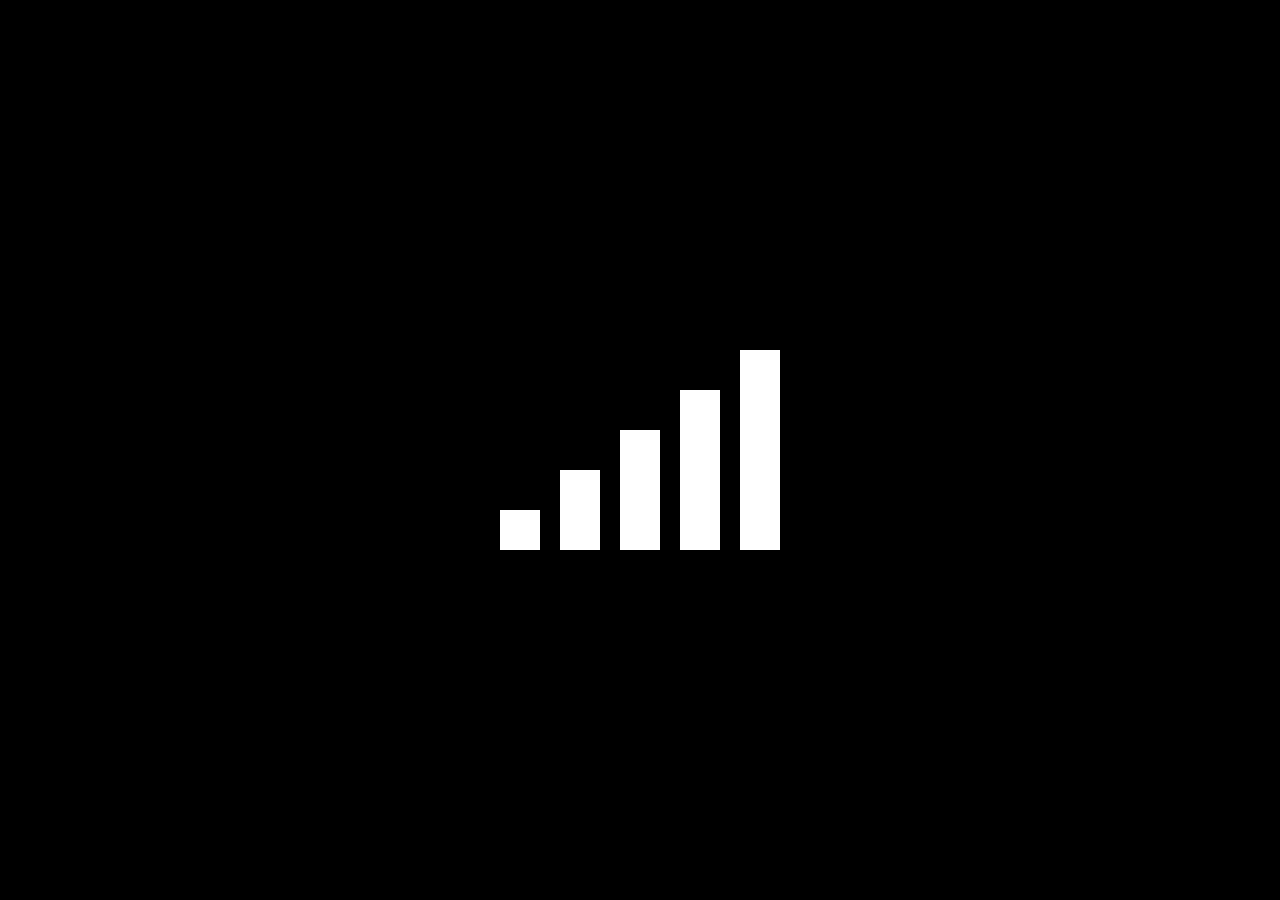
<file: css制作一个小球上台阶的动画/index.html>
<!DOCTYPE html>
<html lang="en">

<head>
  <meta charset="UTF-8">
  <meta name="viewport" content="width=device-width, initial-scale=1.0">
  <meta http-equiv="X-UA-Compatible" content="ie=edge">
  <title>css制作一个小球上台阶的动画</title>
  <style>
    body {
      margin: 0;
      height: 100vh;
      display: flex;
      align-items: center;
      justify-content: center;
      background-color: black;
    }

    .loader {
      width: 7em;
      height: 5em;
      display: flex;
      align-items: flex-end;
      justify-content: space-between;
      font-size: 40px;
      position: relative;
    }

    .loader span {
      width: 1em;
      height: 1em;
      background-color: white;
    }

    .loader span {
      height: calc(var(--n) * 1em);
    }

    .loader span:nth-child(1) {
      --n: 1;
    }

    .loader span:nth-child(2) {
      --n: 2;
    }

    .loader span:nth-child(3) {
      --n: 3;
    }

    .loader span:nth-child(4) {
      --n: 4;
    }

    .loader span:nth-child(5) {
      --n: 5;
    }

    .loader span {
      animation: sort 5s infinite;
    }

    .loader::before,
    .loader::after {
      content: '';
      position: absolute;
      width: 1em;
      height: 1em;
      background-color: white;
      border-radius: 50%;
      bottom: 1em;
    }

    .loader::before {
      left: 0;
      --direction: 1;
    }

    .loader::after {
      left: 6em;
      --direction: -1;
    }

    .loader::before,
    .loader::after {
      animation: climbling 5s infinite;
      visibility: hidden;
    }

    .loader::after {
      animation-delay: 2.5s;
    }

    @keyframes sort {
      0%,
      40%,
      100% {
        height: calc(var(--n) * 1em);
      }

      50%,
      90% {
        height: calc(5em - (var(--n) - 1) * 1em);
      }
    }

    @keyframes climbling {
      0% {
        bottom: 1em;
        left: calc(3em - 2*1.5em * var(--direction));
        visibility: visible;
      }
      10% {
        bottom: 2em;
        left: calc(3em - 1 * 1.5em * var(--direction));
      }
      20% {
        bottom: 3em;
        left: calc(3em - 0 * 1.5em * var(--direction));
      }
      30% {
        bottom: 4em;
        left: calc(3em + 1* 1.5em * var(--direction));
      }
      40% {
        bottom: 5em;
        left: calc(3em + 2* 1.5em * var(--direction));
      }
      50% {
        bottom: 1em;
        left: calc(3em + 2 * 1.5em * var(--direction));
      }
      50%,
      100% {
        visibility: hidden;
      }
    }
  </style>
</head>

<body>
  <div class="loader">
    <span></span>
    <span></span>
    <span></span>
    <span></span>
    <span></span>
  </div>
</body>

</html>
</file>
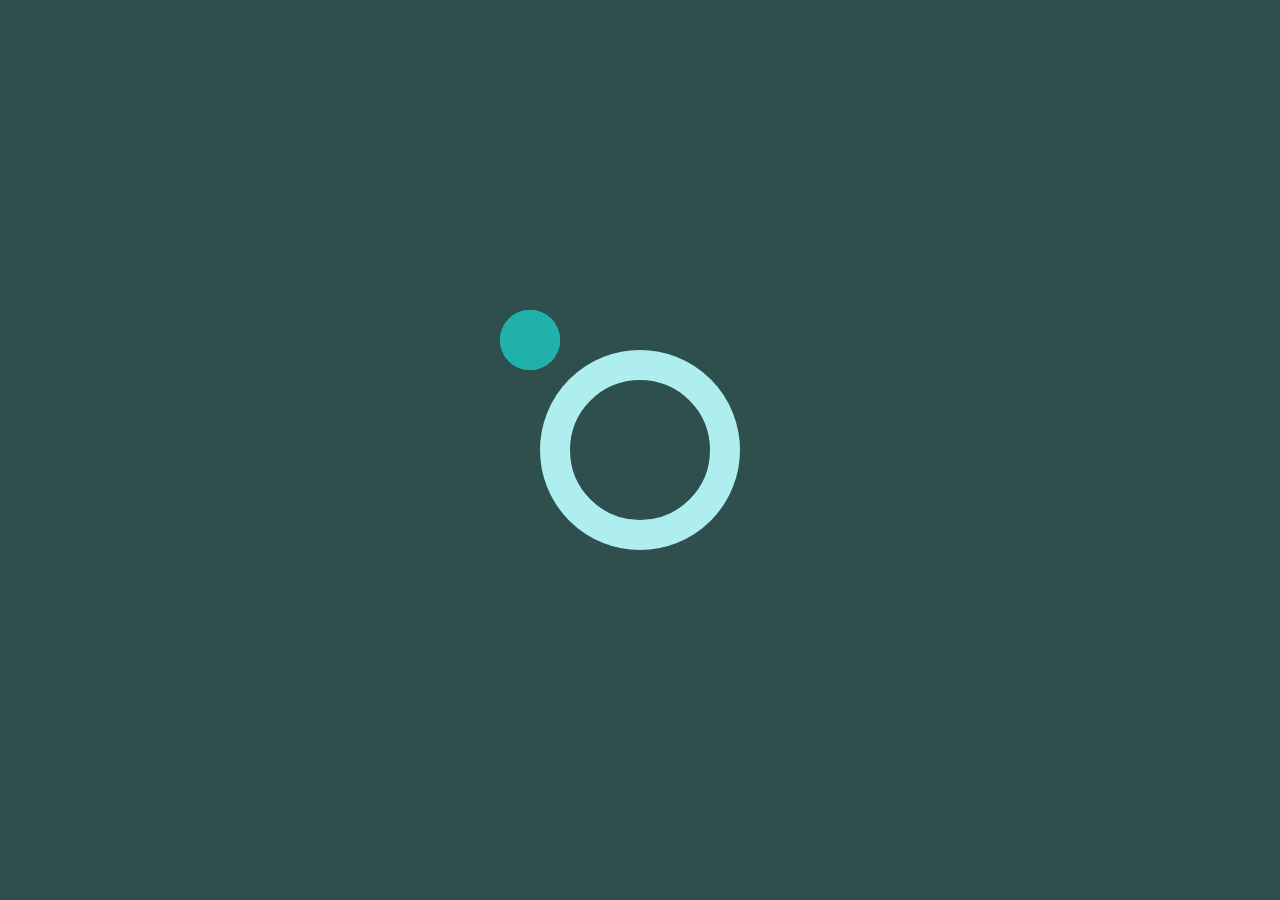
<file: css制作一个小球绕着圆环盘旋/index.html>
<!DOCTYPE html>
<html lang="en">

<head>
  <meta charset="UTF-8">
  <meta name="viewport" content="width=device-width, initial-scale=1.0">
  <meta http-equiv="X-UA-Compatible" content="ie=edge">
  <title>css制作一个小球绕着圆环盘旋的动画</title>
  <style>
    body {
      margin: 0;
      height: 100vh;
      display: flex;
      align-items: center;
      justify-content: center;
      overflow: hidden;
      background-color: darkslategray;
    }

    * {
      box-sizing: border-box;
    }

    .container {
      position: relative;
      font-size: 20px;
      animation: rotate 5s linear infinite;
    }

    .ring {
      position: relative;
      z-index: 2;
      width: 10em;
      height: 10em;
      border: 1.5em solid paleturquoise;
      border-radius: 50%;
    }

    .sphere {
      width: 80%;
      height: 80%;
      position: absolute;
      top: -20%;
      left: -20%;
      animation: rotate 1.5s linear infinite,
      overlapping 1.5s linear infinite;
    }

    .sphere::after {
      content: '';
      position: absolute;
      width: 3em;
      height: 3em;
      background-color: lightseagreen;
      border-radius: 50%;
    }

    .sphere:nth-child(2) {
      animation-delay: -0.5s;
    }

    .sphere:nth-child(3) {
      animation-delay: -1s;
    }

    @keyframes rotate {
      to {
        transform: rotate(360deg);
      }
    }

    @keyframes overlapping {
      to {
        z-index: 2;
      }
    }
  </style>
</head>

<body>
  <div class="container">
    <div class="ring"></div>
    <div class="spheres">
      <span class="sphere"></span>
      <span class="sphere"></span>
      <span class="sphere"></span>
    </div>
  </div>
</body>

</html>
</file>
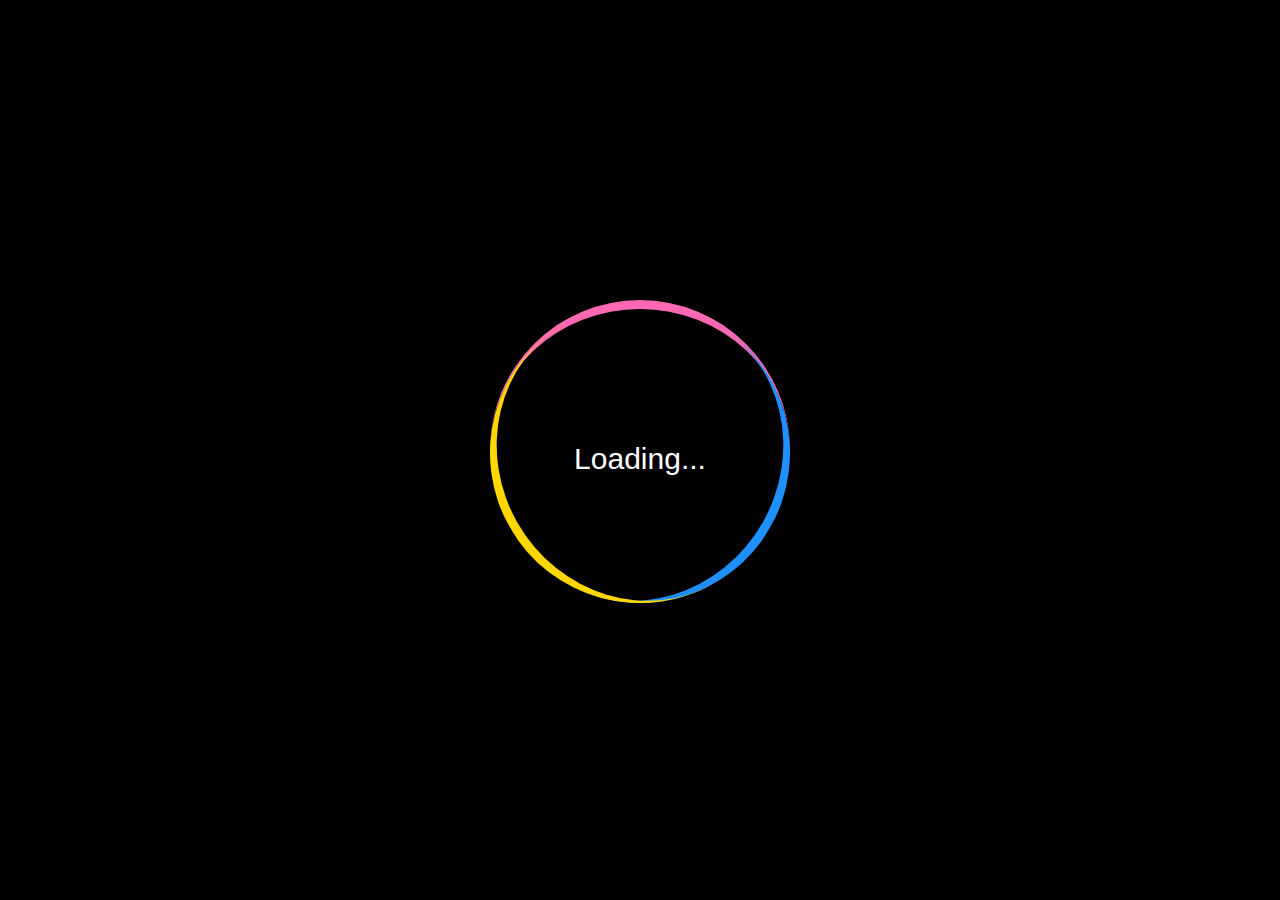
<file: css制作一个摇摇晃晃的loading/index.html>
<!DOCTYPE html>
<html lang="en">

<head>
  <meta charset="UTF-8">
  <meta name="viewport" content="width=device-width, initial-scale=1.0">
  <meta http-equiv="X-UA-Compatible" content="ie=edge">
  <title>css制作一个摇摇晃晃的loading</title>
  <style>
    body {
      margin: 0 auto;
      height: 100vh;
      display: flex;
      align-items: center;
      justify-content: center;
      overflow: hidden;
      background: black;
    }

    .loader {
      width: 10em;
      height: 10em;
      position: relative;
      font-size: 30px;
      box-sizing: border-box;
      border-top: 0.3em solid hotpink;
      border-radius: 50%;
      animation: rotating 2s ease-in-out infinite;
      --direction: 1;
    }

    /* 用伪元素画出组成圆的另外2条弧线 */

    .loader::before,
    .loader::after {
      content: '';
      position: absolute;
      width: inherit;
      height: inherit;
      border-radius: 50%;
      box-sizing: border-box;
      top: -0.2em;
    }

    .loader::before {
      border-top: 0.3em solid dodgerblue;
      transform: rotate(120deg);
    }

    .loader::after {
      border-top: 0.3em solid gold;
      transform: rotate(240deg);
    }

    .loader span {
      position: absolute;
      color: white;
      width: inherit;
      height: inherit;
      text-align: center;
      line-height: 10em;
      font-family: sans-serif;
      animation: rotating 2s linear infinite;
      --direction: -1;
    }

    @keyframes rotating {
      50% {
        transform: rotate(calc(180deg * var(--direction)));
      }

      100% {
        transform: rotate(calc(360deg * var(--direction)));
      }
    }
  </style>
</head>

<body>
  <div class="loader">
    <span>Loading...</span>
  </div>
</body>

</html>
</file>
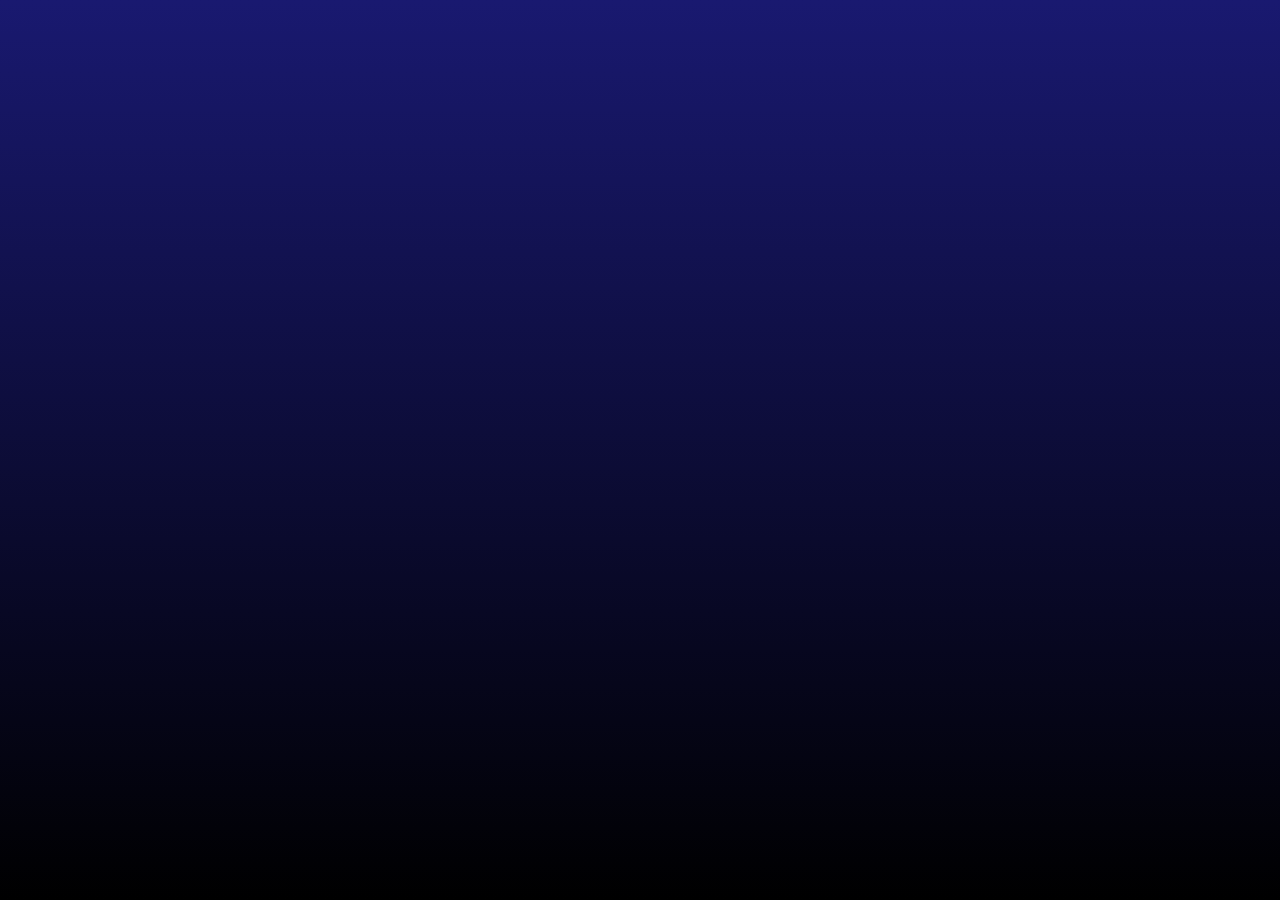
<file: css制作一个极品飞车/index.html>
<!DOCTYPE html>
<html lang="en">

<head>
  <meta charset="UTF-8">
  <meta name="viewport" content="width=device-width, initial-scale=1.0">
  <meta http-equiv="X-UA-Compatible" content="ie=edge">
  <link href='./index.css' type="text/css" rel="styleSheet"></link>
  <title>css制作一个极品飞车</title>
</head>

<body>
  <div class="loader">
    <span></span>
    <span></span>
    <span></span>
    <span></span>
    <span></span>
    <span></span>
    <span></span>
  </div>
</body>

</html>
</file>
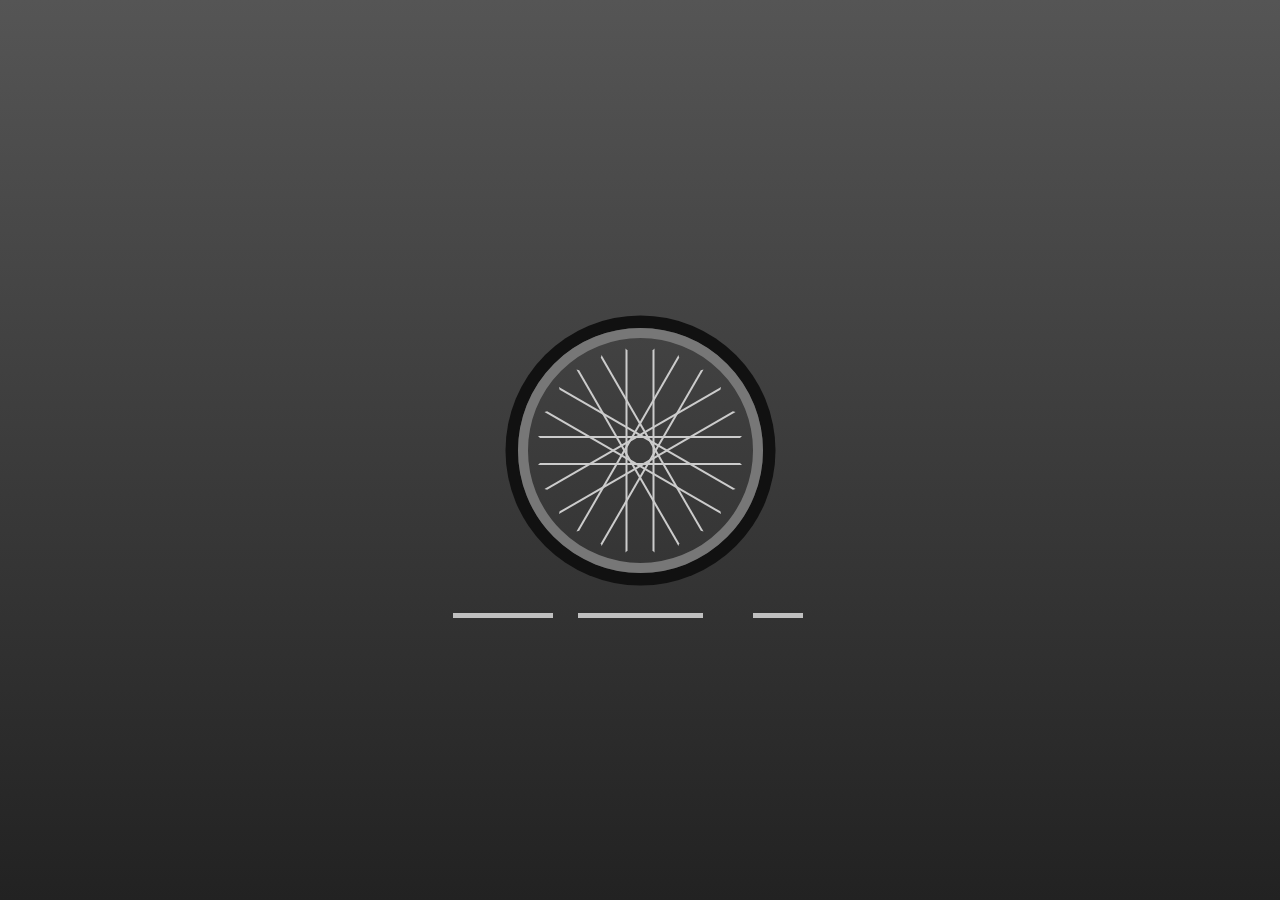
<file: css制作一个自行车车轮/index.html>
<!DOCTYPE html>
<html lang="en">

<head>
  <meta charset="UTF-8">
  <meta name="viewport" content="width=device-width, initial-scale=1.0">
  <meta http-equiv="X-UA-Compatible" content="ie=edge">
  <title>css制作一个自行车车轮</title>
  <style>
    body {
      margin: 0 auto;
      height: 100vh;
      display: flex;
      align-items: center;
      justify-content: center;
      background-image: linear-gradient(#555, #222);
    }

    .wheel {
      width: 9em;
      height: 9em;
      position: relative;
      display: flex;
      align-items: center;
      justify-content: center;
      font-size: 25px;
      border: 0.4em solid #777;
      border-radius: 50%;
      box-shadow: 0 0 0 0.5em #111;
    }

    .wheel::before {
      content: '';
      position: absolute;
      width: 15em;
      height: 0.2em;
      top: 11em;
      background-image: linear-gradient( to right,
      silver 0, silver 4em,
      transparent 4em, transparent 5em,
      silver 5em, silver 10em,
      transparent 10em, transparent 12em,
      silver 12em, silver 14em,
      transparent 14em, transparent 15em);
    }

    .wheel::before {
      background-position: 15em;
      animation: run2 6s linear infinite;
    }

    .wheel span {
      position: absolute;
      width: 8em;
      height: 1em;
      border: 0.1em solid;
      border-color: #ccc transparent;
      transform: rotate(calc((var(--n) - 1) * 30deg));
      animation: run 4s linear infinite;
    }

    .wheel span:nth-child(1) {
      --n: 1;
    }

    .wheel span:nth-child(2) {
      --n: 2;
    }

    .wheel span:nth-child(3) {
      --n: 3;
    }

    .wheel span:nth-child(4) {
      --n: 4;
    }

    .wheel span:nth-child(5) {
      --n: 5;
    }

    .wheel span:nth-child(6) {
      --n: 6;
    }

    @keyframes run {
      to {
        transform: rotate(calc((var(--n) - 1) * 30deg + 360deg));
      }
    }

    @keyframes run2 {
      to {
        background-position: -15em;
      }
    }
  </style>
</head>

<body>
  <div class="wheel">
    <span></span>
    <span></span>
    <span></span>
    <span></span>
    <span></span>
    <span></span>
  </div>
</body>

</html>
</file>
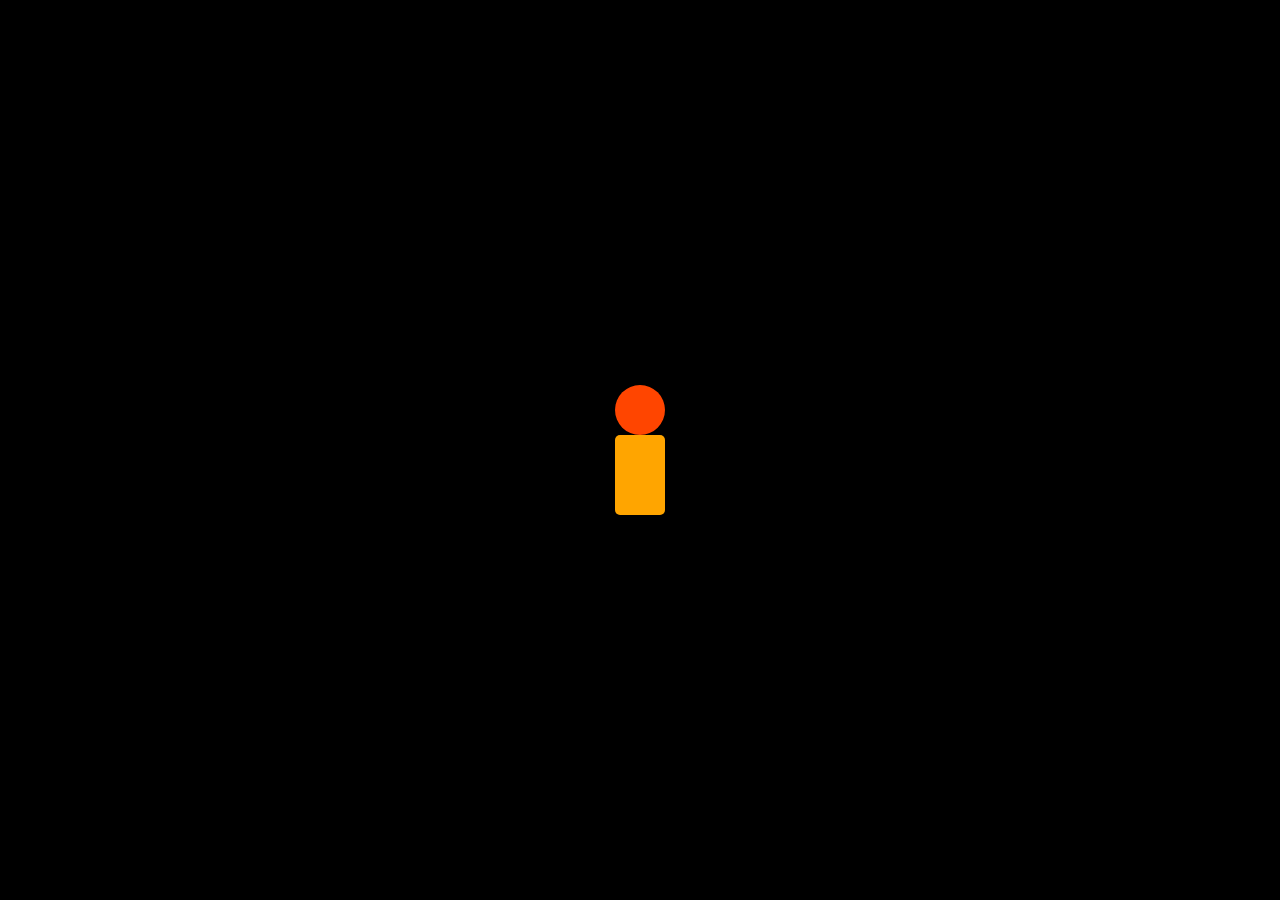
<file: css制作一个跳动的字母i/index.html>
<!DOCTYPE html>
<html lang="en">

<head>
  <meta charset="UTF-8">
  <meta name="viewport" content="width=device-width, initial-scale=1.0">
  <meta http-equiv="X-UA-Compatible" content="ie=edge">
  <title>css制作一个跳动的字母i</title>
  <style>
    body {
      margin: 0;
      height: 100vh;
      display: flex;
      align-items: center;
      justify-content: center;
      background: #000;
    }

    .loader {
      width: 8em;
      height: 13em;
      display: flex;
      flex-direction: column;
      align-items: center;
      font-size: 10px;
    }

    .loader::before {
      content: '';
      width: 5em;
      height: 5em;
      background-color: orangered;
      border-radius: 50%;
      animation: ball-jumping 1s ease-in-out infinite;
    }

    .loader::after {
      content: '';
      width: 5em;
      height: 8em;
      background-color: orange;
      border-radius: 0.5em;
      animation: rect-rotating 1s ease-in-out infinite;
    }

    @keyframes rect-rotating {
      50% {
        transform: rotate(90deg);
      }
      100% {
        transform: rotate(180deg);
      }
    }

    @keyframes ball-jumping {
      20%,
      80% {
        transform: translateY(-2em);
      }

      50% {
        transform: translateY(calc((8em -5em) / 4));
      }
    }
  </style>
</head>

<body>
  <div class="loader"></div>
</body>

</html>
</file>
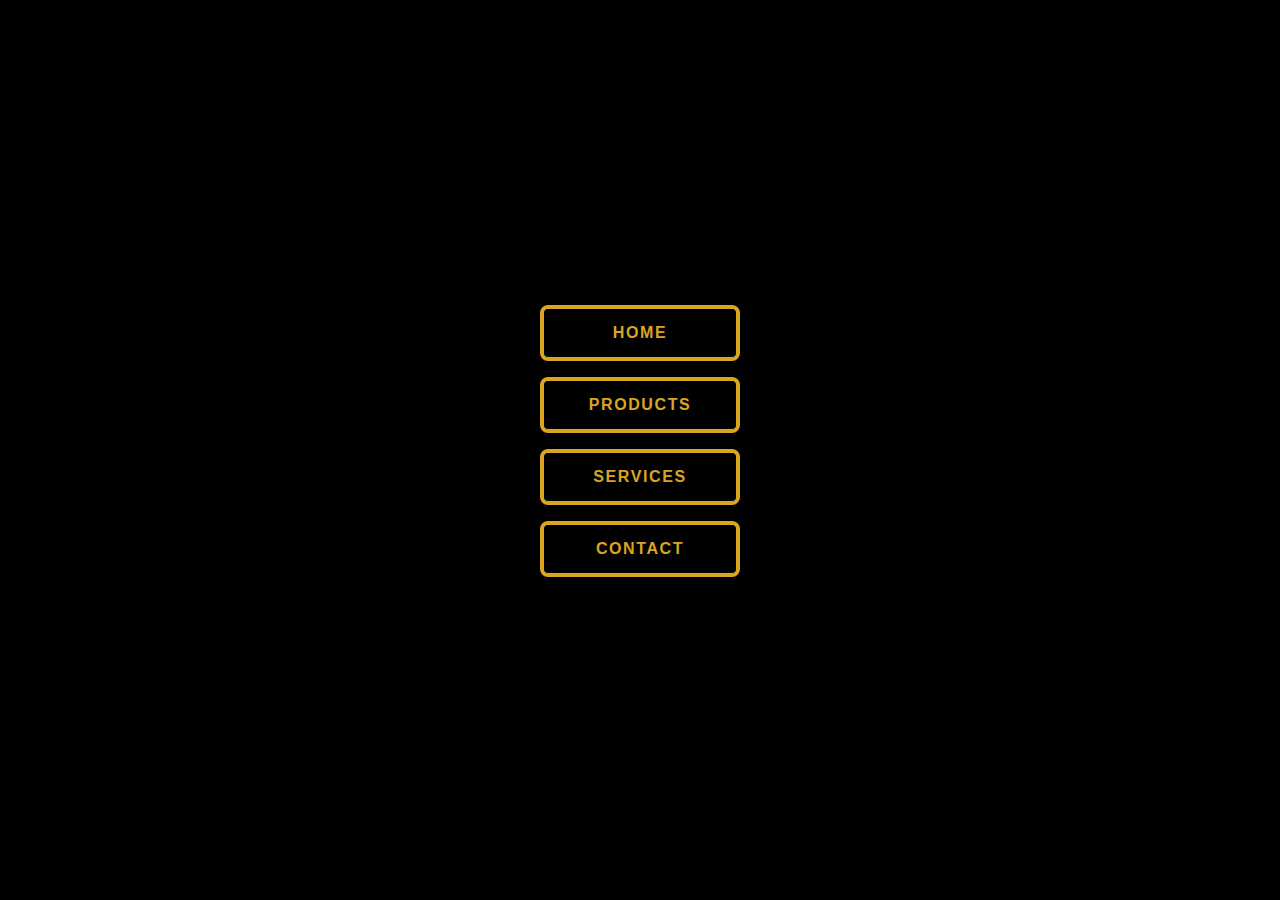
<file: css制作有气泡填色的按钮特效/index.html>
<!DOCTYPE html>
<html lang="en">

<head>
  <meta charset="UTF-8">
  <meta name="viewport" content="width=device-width, initial-scale=1.0">
  <meta http-equiv="X-UA-Compatible" content="ie=edge">
  <title>css制作有气泡填色的按钮特效</title>
  <style>
    body {
      margin: 0 auto;
      height: 100vh;
      display: flex;
      align-items: center;
      justify-content: center;
      background-color: #000;
    }

    nav ul {
      list-style: none;
      margin: 0;
      padding: 0;
    }

    nav ul li {
      width: 12em;
      height: 3em;
      margin: 1em;
      position: relative;
      z-index: 1;
      overflow: hidden;
      --c: goldenrod;
      color: var(--c);
      font-size: 16px;
      border: 0.3em solid;
      border-radius: 0.5em;
      text-transform: uppercase;
      font-weight: bold;
      font-family: sans-serif;
      letter-spacing: 0.1em;
      text-align: center;
      line-height: 3em;
      transition: 0.5s;
    }

    /* 气泡 */

    nav ul li span {
      position: absolute;
      z-index: -1;
      width: 25%;
      height: 100%;
      background-color: var(--c);
      transform: translateY(150%);
      border-radius: 50%;
    }

    /* 并排放 */

    nav ul li span {
      left: calc((var(--n) - 1) * 25%);
      transition: 0.5s;
      transition-delay: calc((var(--n) - 1) * 0.1s);
    }

    nav ul li:hover {
      color: black;
    }

    nav ul li:hover span {
      transform: translateY(0) scale(2);
    }

    nav ul li span:nth-child(1) {
      --n: 1;
    }

    nav ul li span:nth-child(2) {
      --n: 2;
    }

    nav ul li span:nth-child(3) {
      --n: 3;
    }

    nav ul li span:nth-child(4) {
      --n: 4;
    }
  </style>
</head>

<body>
  <nav>
    <ul>
      <li>
        home
        <span></span>
        <span></span>
        <span></span>
        <span></span>
      </li>
      <li>
        products
        <span></span>
        <span></span>
        <span></span>
        <span></span>
      </li>
      <li>
        services
        <span></span>
        <span></span>
        <span></span>
        <span></span>
      </li>
      <li>
        contact
        <span></span>
        <span></span>
        <span></span>
        <span></span>
      </li>s
    </ul>
  </nav>
</body>

</html>
</file>
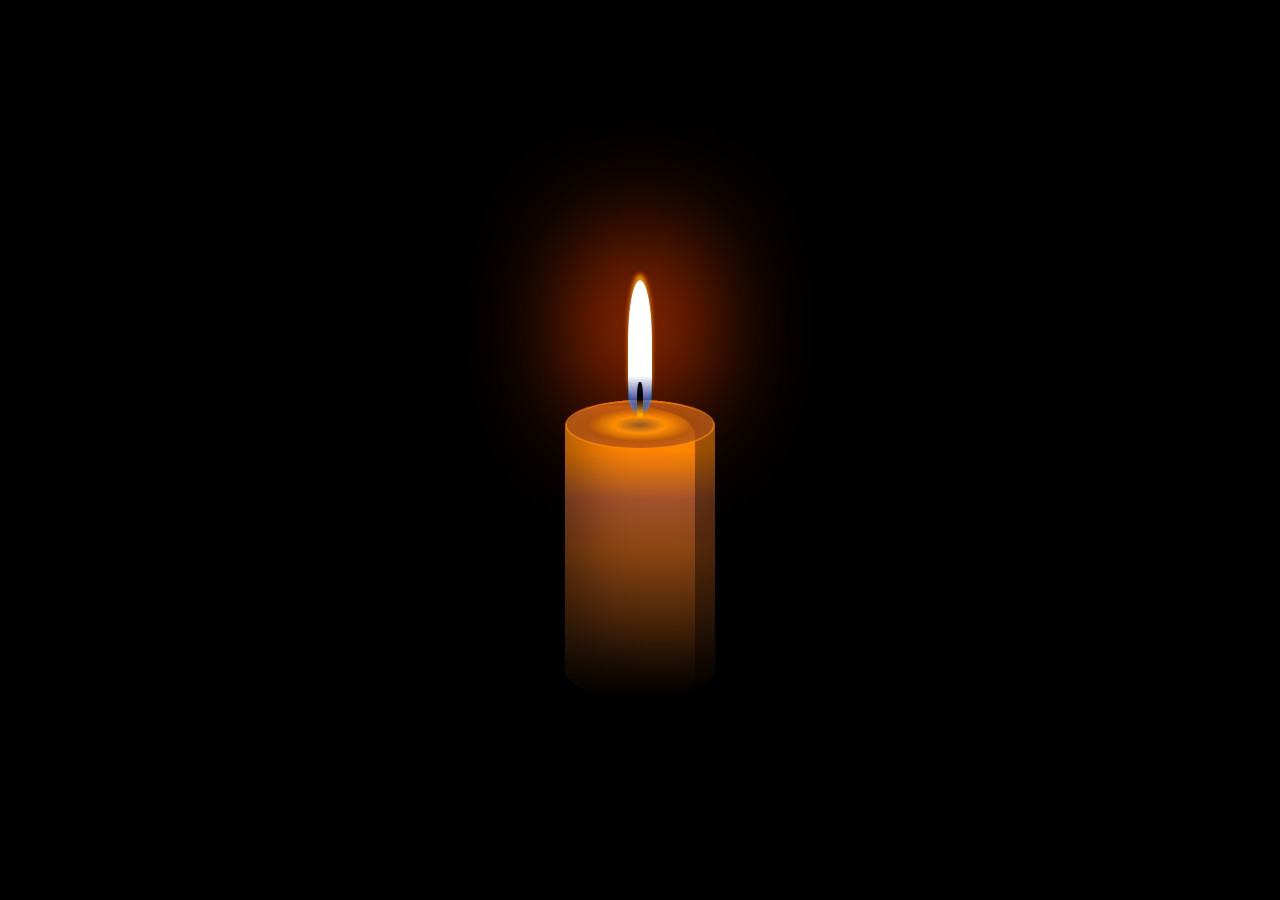
<file: css制作有烛光的蜡烛/index.html>
<!DOCTYPE html>
<html lang="en">

<head>
  <meta charset="UTF-8">
  <meta name="viewport" content="width=device-width, initial-scale=1.0">
  <meta http-equiv="X-UA-Compatible" content="ie=edge">
  <title>css制作有烛光的蜡烛</title>
  <style>
    body {
      margin: 0 auto;
      height: 100vh;
      display: flex;
      align-items: center;
      justify-content: center;
      background-color: #000;
    }

    .candle {
      width: 15em;
      height: 30em;
      position: relative;
      top: 10em;
      display: flex;
      justify-content: center;
      font-size: 10px;
      background: linear-gradient( orange,
      darkorange,
      sienna,
      saddlebrown 50%,
      rgba(0, 0, 0, 0.6));
      box-shadow: inset 2em -3em 5em rgba(0, 0, 0, 0.4),
      inset -2em 0.5em rgba(0, 0, 0, 0.4);
      border-radius: 10em / 4em;
    }

    /* 画蜡烛 */

    .candle::before {
      content: '';
      position: absolute;
      width: inherit;
      height: 5em;
      border: 0.2em solid darkorange;
      border-radius: 50%;
      box-sizing: border-box;
      background: radial-gradient( #444,
      orange,
      saddlebrown,
      sienna,
      darkorange);
      filter: opacity(0.7);
    }

    /* 灯芯 */

    .thread {
      position: absolute;
      width: 0.6em;
      height: 3.6em;
      top: -1.8em;
      background: linear-gradient( #111,
      black,
      orange 90%);
      border-radius: 40% 40% 0 0;
    }

    /* 内焰 */

    .flames {
      position: absolute;
      width: 2.4em;
    }

    .flames::before {
      content: '';
      position: absolute;
      width: inherit;
      height: 6em;
      background-color: royalblue;
      top: -4.8em;
      border-radius: 50% 50% 35% 35%;
      border: 0.2em solid dodgerblue;
      box-sizing: border-box;
      filter: opacity(0.7);
    }

    /* 外焰 */

    .flames::after {
      content: '';
      position: absolute;
      width: inherit;
      height: 12em;
      top: -12em;
      background: linear-gradient(white 80%, transparent);
      border-radius: 50% 50% 20% 20%;
      box-shadow: 0 -0.6em 0.4em darkorange;
      /* 为外焰增加效果 */
      animation: enlarge 5s linear infinite, move 6s linear infinite;
    }

    /* 光晕 */

    .glow {
      position: absolute;
      width: 10em;
      height: 18em;
      background-color: orangered;
      border-radius: 50%;
      top: -16.5em;
      filter: blur(6em);
      animation: blink 100ms infinite;
    }





    @keyframes move {
      0%,
      100% {
        transform: rotate(-2deg);
      }

      50% {
        transform: rotate(2deg);
      }

    }

    @keyframes enlarge {
      0%,
      100% {
        height: 12em;
        top: -12em;
      }

      50% {
        height: 14em;
        top: -13em;
      }
    }

    /* 为光晕增加闪烁效果 */

    @keyframes blink {
      to {
        filter: blur(6em) opacity(0.8)
      }
    }
  </style>
</head>

<body>
  <div class="candle">
    <span class="glow"></span>
    <span class="flames"></span>
    <span class="thread"></span>
  </div>
</body>

</html>
</file>
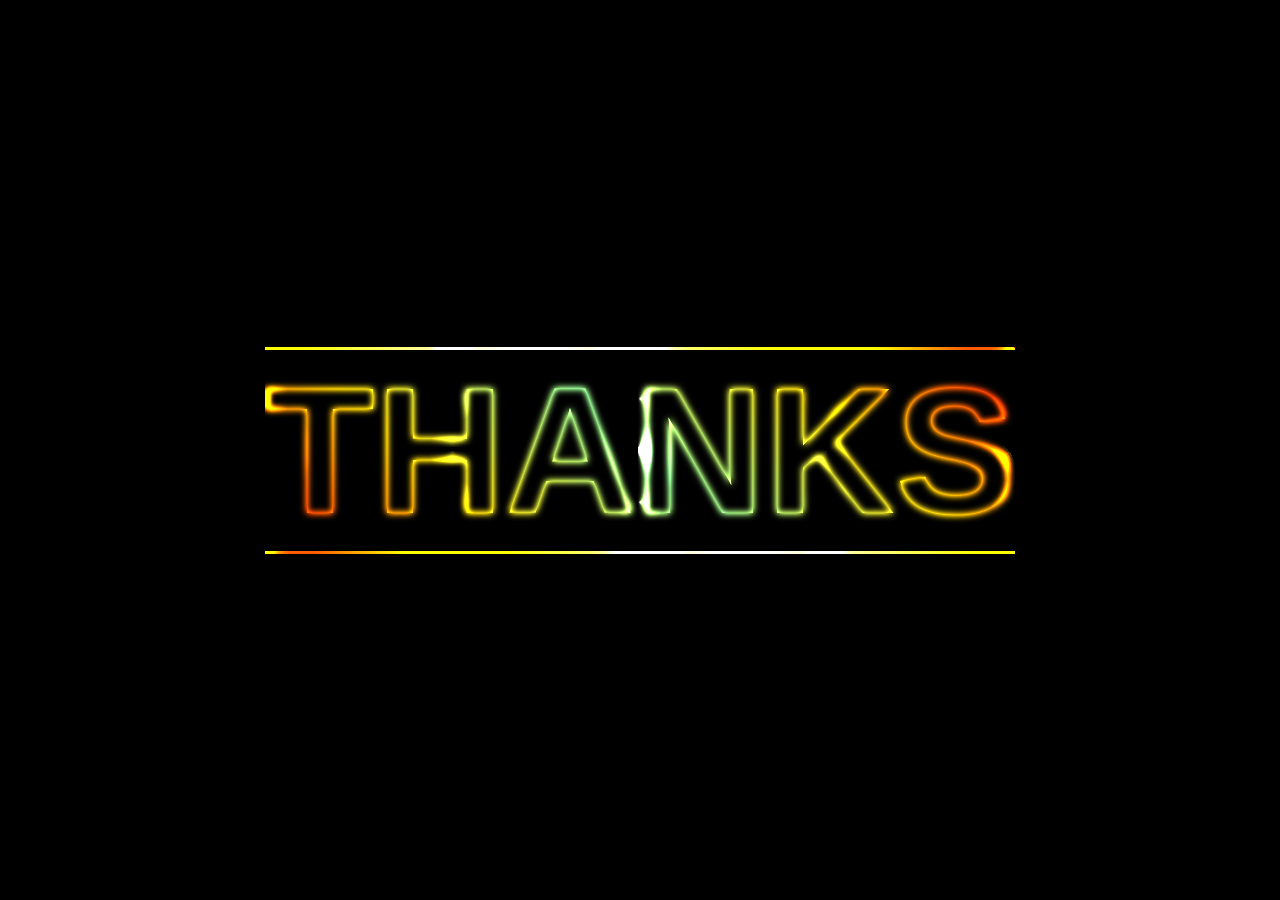
<file: css制作闪闪发光的霓虹灯效果/index.html>
<!DOCTYPE html>
<html lang="en">

<head>
  <meta charset="UTF-8">
  <meta name="viewport" content="width=device-width, initial-scale=1.0">
  <meta http-equiv="X-UA-Compatible" content="ie=edge">
  <title>css制作闪闪发光的霓虹灯效果</title>
  <style>
    body {
      margin: 0;
      height: 100vh;
      display: flex;
      align-items: center;
      justify-content: center;
      background-color: #000;
    }

    .text {
      background-color: #000;
      color: white;
      font-size: 180px;
      font-weight: 700;
      font-family: sans-serif;
      text-transform: uppercase;
    }

    /* 用伪元素和数据属性增加文字 */

    .text::before {
      content: attr(data-text);
      position: absolute;
      color: white;
      filter: blur(0.02em);
    }

    /* 用混合色产生描边效果 */

    .text::before {
      mix-blend-mode: difference;
    }

    /* 设置渐变色背景 */

    .neon {
      position: relative;
    }

    .gradient {
      position: absolute;
      background: linear-gradient(45deg, red, gold, lightgreen, gold, red);
      left: 0;
      right: 0;
      top: 0;
      bottom: 0;
    }

    /* 用混色模式把背景作用到文字上 */

    .gradient {
      mix-blend-mode: multiply;
    }

    /* 用径向渐变制作光影背景 */

    .spotlight {
      position: absolute;
      left: 0;
      right: 0;
      top: 0;
      bottom: 0;
      background: radial-gradient(circle, white, transparent 25%) center / 25% 25%,
      radial-gradient(circle, white, black 25%) center / 12.5% 12.5%;
    }

    /* 设置光影移动的动画效果 */

    .neon {
      overflow: hidden;
    }

    .spotlight {
      top: -100%;
      left: -100%;
      animation: light 5s linear infinite;
    }

    @keyframes light {
      to {
        transform: translate(50%, 50%)
      }
    }

    /* 用混合模式把光影用到渐变背景上 */

    .spotlight {
      mix-blend-mode: color-dodge;
    }

    /* 调节亮度是文字不能被选中 */

    .neon {
      filter: brightness(200%);
    }

    .text {
      user-select: none;
    }
  </style>
</head>

<body>

  <!-- 容器内定义三个元素分别代表文本，渐变背景，光影 -->
  <div class="neon">
    <span class="text" data-text='thanks'>thanks</span>
    <span class='gradient'></span>
    <span class="spotlight"></span>
  </div>
</body>

</html>
</file>
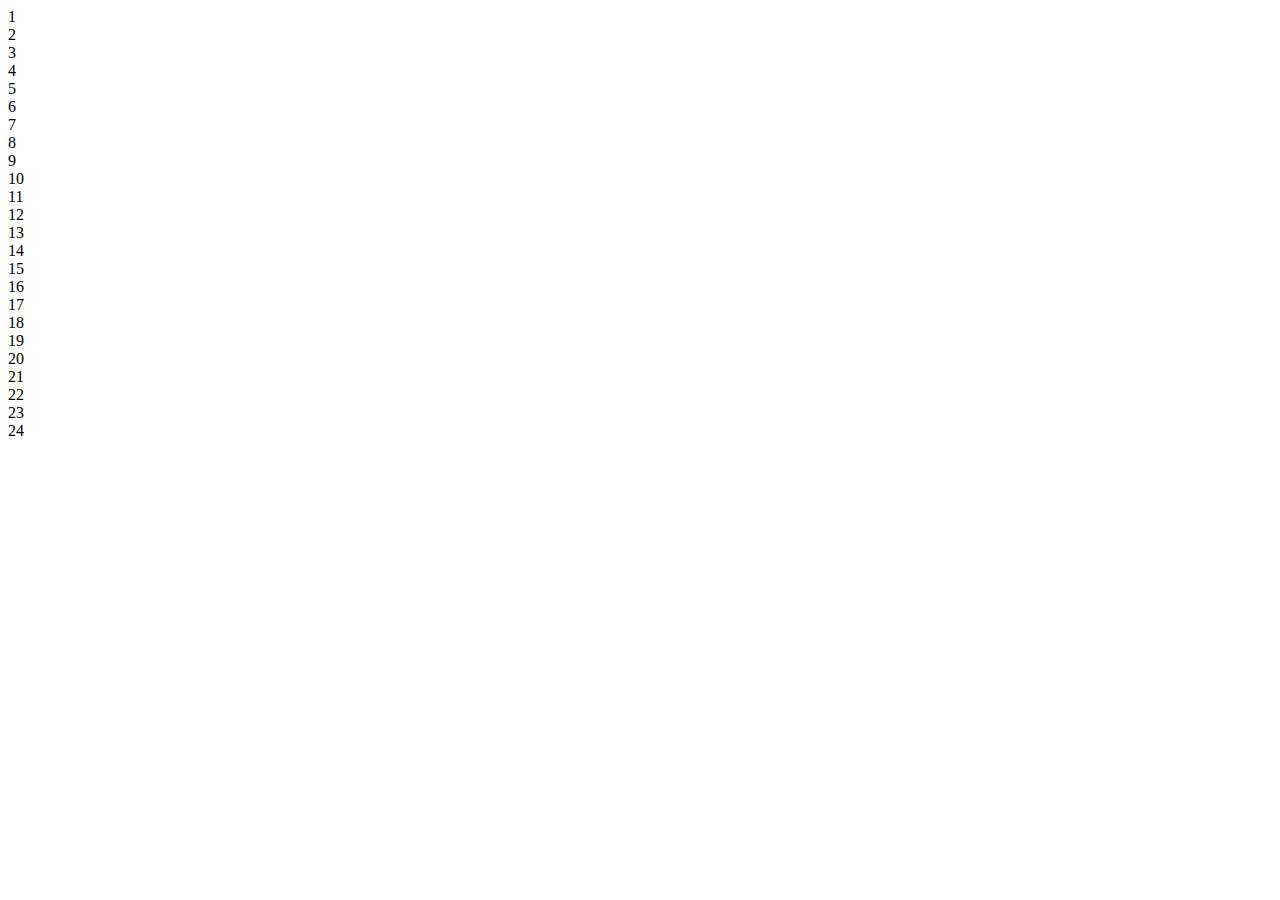
<file: timeChunk.html>
<!DOCTYPE html>
<html lang="en">

<head>
  <meta charset="UTF-8">
  <meta name="viewport" content="width=device-width, initial-scale=1.0">
  <meta http-equiv="X-UA-Compatible" content="ie=edge">
  <title>timeChunk</title>
</head>

<body>
  <script>
    var timeChunk = function (ary, fn, count) {
      var obj,
        t;

      var len = ary.length;

      var start = function () {
        for (var i = 0; i < Math.min(count || 1, ary.length); i++) {
          var obj = ary.shift();
          fn(obj);
        }
      }

      return function () {
        t = setInterval(function () {
          if (ary.length === 0) { // 如果全部节点都已经被创建好
            return clearInterval(t);
          }
          start();
        }, 200)
      }
    }

    var ary = [];
    for (var i = 1; i <= 1000; i++) {
      ary.push(i);
    }
    // shift+alt+a 多行注释
    var renderFriendList = timeChunk(ary, function (n) {
      var div = document.createElement('div');
      div.innerHTML = n;
      document.body.appendChild(div);
    }, 8)

    renderFriendList();
  </script>
</body>

</html>
</file>
<file: css制作一个极品飞车/index.css>
body {
  margin: 0;
  padding: 0;
  height: 100vh;
  display: flex;
  align-items: center;
  justify-content: center;
  background: linear-gradient(midnightblue, black);
}

.loader {
  width: calc(1em * 7 + 0.15em * 6);
  height: 1.5em;
  font-size: 20px;
  display: flex;
  justify-content: space-between;
}

.loader span {
  width: 1em;
  background-color: deepskyblue;
  border-radius: 0.1em;
  transform: skewX(-25deg) scale(0.1);
  filter: opacity(0);
  animation: animate 0.8s infinite alternate;
  animation-delay: calc((var(--a) - 1) * 0.2s);
}

@keyframes animate {
  to {
    filter: opacity(1);
    transform: skewX(-25deg) scale(1)
  }
}

.loader span:nth-child(1) {
  --a: 1;
}

.loader span:nth-child(2) {
  --a: 2;
}

.loader span:nth-child(3) {
  --a: 3;
}

.loader span:nth-child(4) {
  --a: 4;
}

.loader span:nth-child(5) {
  --a: 5;
}

.loader span:nth-child(6) {
  --a: 6;
}

.loader span:nth-child(7) {
  --a: 7;
}
</file>
